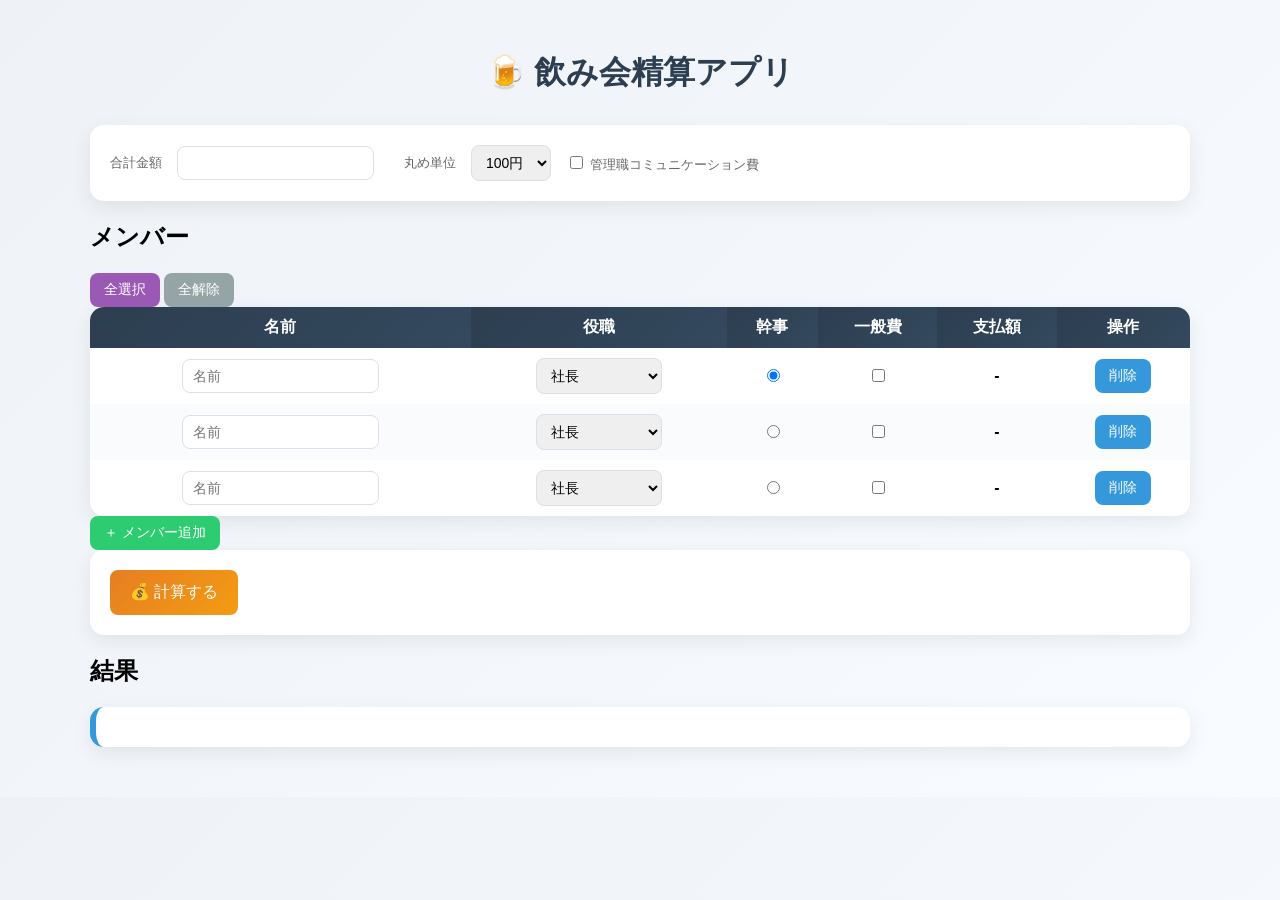
<file: index.html>
<!DOCTYPE html>
<html lang="ja">
<head>
<meta charset="UTF-8">
<title>飲み会精算アプリ</title>

<style>
body{
  font-family: -apple-system, BlinkMacSystemFont, "Segoe UI", Roboto, sans-serif;
  background: linear-gradient(135deg, #eef2f7, #f8fbff);
  padding:30px;
  max-width:1100px;
  margin:auto;
}

/* タイトル */
h1{
  text-align:center;
  margin-bottom:30px;
  color:#2c3e50;
}

/* カード */
.settings, .actions, #result{
  background:white;
  padding:20px;
  border-radius:14px;
  box-shadow:0 6px 20px rgba(0,0,0,0.08);
  margin-bottom:20px;
}

/* フォーム */
.settings{
  display:flex;
  gap:15px;
  flex-wrap:wrap;
  align-items:center;
}

label{
  font-size:13px;
  color:#666;
}

input,select{
  padding:8px 10px;
  border-radius:8px;
  border:1px solid #dcdfe6;
  font-size:14px;
}

input:focus, select:focus{
  outline:none;
  border-color:#3498db;
  box-shadow:0 0 0 2px rgba(52,152,219,0.2);
}

/* テーブル */
table{
  width:100%;
  border-collapse:collapse;
  background:white;
  border-radius:14px;
  overflow:hidden;
  box-shadow:0 6px 20px rgba(0,0,0,0.08);
}

th,td{
  padding:10px;
  text-align:center;
}

th{
  background: linear-gradient(135deg, #2c3e50, #34495e);
  color:white;
}

tr:nth-child(even){
  background:#f9fbfd;
}

tr:hover{
  background:#eef6ff;
}

/* 幹事 */
tr.organizer{
  background:#fff3cd !important;
  font-weight:bold;
}

/* ボタン */
button{
  padding:8px 14px;
  border:none;
  border-radius:8px;
  font-size:14px;
  cursor:pointer;
  background:#3498db;
  color:white;
  transition:0.2s;
}

button:hover{
  background:#2980b9;
  transform:translateY(-1px);
}

/* 色分け */
#selectAllGeneral{ background:#9b59b6; }
#deselectAllGeneral{ background:#95a5a6; }
#addMember{ background:#2ecc71; }
#calculate{
  background:linear-gradient(135deg,#e67e22,#f39c12);
  font-size:16px;
  padding:12px 20px;
}

/* 支払額 */
td:nth-child(5){
  font-weight:bold;
  font-size:16px;
}

/* 結果 */
#result{
  font-size:20px;
  text-align:center;
  border-left:6px solid #3498db;
  font-weight: 700;
}

/* スマホ */
@media (max-width:600px){
  .settings{
    flex-direction:column;
    align-items:flex-start;
  }
  button{
    width:100%;
  }
}
</style>

</head>

<body>

<h1>🍺 飲み会精算アプリ</h1>

<div class="settings">
  <input type="hidden" id="maxMembers" value="100">

  <label>合計金額</label>
  <input type="number" id="totalAmount">
  <div id="totalError" style="color:red; font-size:12px;"></div>

  <label>丸め単位</label>
  <select id="roundUnit">
    <option value="100" selected>100円</option>
    <option value="500">500円</option>
  </select>

  <label>
    <input type="checkbox" id="useCommFee">
    管理職コミュニケーション費
  </label>
</div>

<h2>メンバー</h2>

<div class="member-controls">
  <button id="selectAllGeneral">全選択</button>
  <button id="deselectAllGeneral">全解除</button>
</div>

<table>
<thead>
<tr>
  <th>名前</th>
  <th>役職</th>
  <th>幹事</th>
  <th>一般費</th>
  <th>支払額</th>
  <th>操作</th>
</tr>
</thead>
<tbody id="memberBody"></tbody>
</table>

<button id="addMember">＋ メンバー追加</button>

<div class="actions">
  <button id="calculate">💰 計算する</button>
</div>

<h2>結果</h2>
<div id="result"></div>

<script src="script.js"></script>

</body>
</html>
</file>
